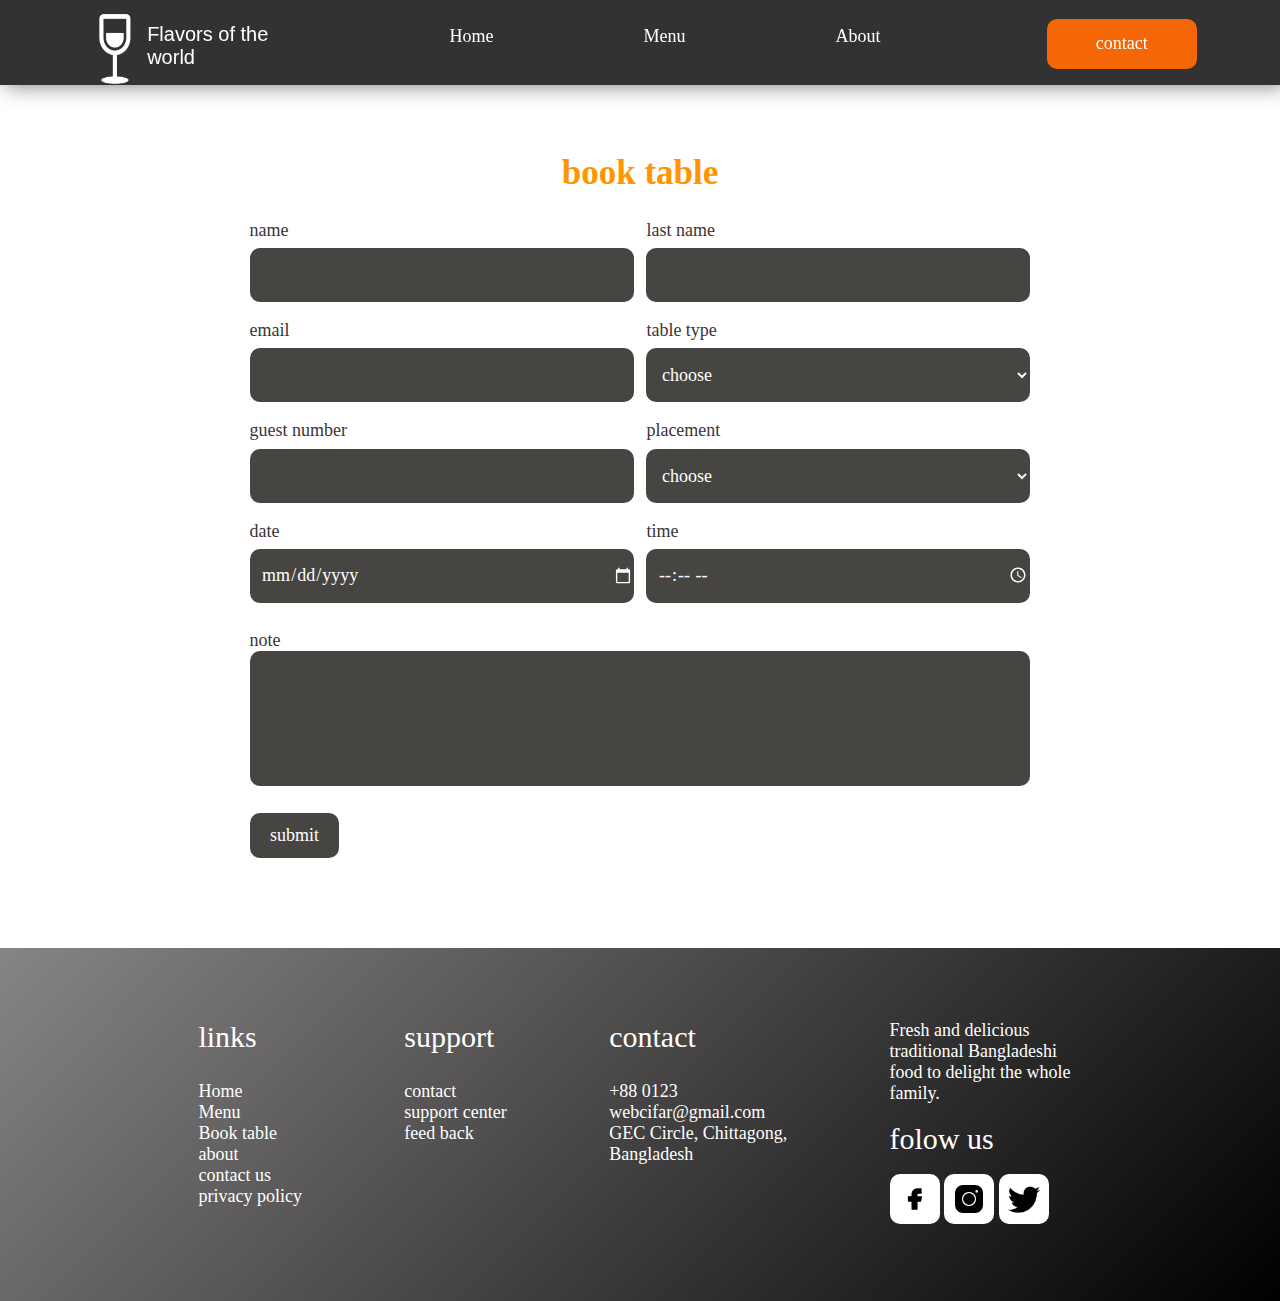
<file: book_table.html>
<!DOCTYPE html>
<html lang="en">

<head>
  <meta charset="UTF-8">
  <meta http-equiv="X-UA-Compatible" content="IE=edge">
  <meta name="viewport" content="width=device-width, initial-scale=1.0">
  <title>Book table</title>
  <link rel="stylesheet" href="book table.css">
  <link rel="stylesheet" href="index_footer.css">
  <link rel="stylesheet" href="contact_header.css">
</head>

<body>
  <header>
    <div>
      <nav id="nav">
        <div class="verre_texte"> <img src="image/logo.png" alt="logo_verre">
          <div class="Flavors">Flavors of the world</div>
        </div>
        <ul>
          <li><a href="index.html">Home</a></li>
          <li><a href="menu2.html">Menu</a></li>
          <li><a href="about.html">About</a></li>
        </ul>
        <div class="nav_bar">
          <a href="index.html"><img src="image/icons8-page-d’accueil-64.png" class="nav_icone" alt=""></a>

          <a href="menu2.html"><img src="image/icons8-menu-cerclé-50.png" alt=""></a>
          <a href="about.html"> <img src="image/icons8-info-50.png" alt=""></a>
          <a href="contact.html"><img src="image/icons8-contacts-64.png" alt=""></a>
        </div>
        <button class="contact"> <a href="contact.html"> contact</a></button>

      </nav>
  </header>
  <section>
    <h1>book table</h1>
    <div class="book">
      <div class="info_user">
        <div class="book_table">
          <div class="name"><label>name</label> <input type="text"></div>
          <div class="name"> <label>email</label><input type="email"></div>
          <div class="name"><label>guest number</label> <input type="number"></div>
          <div class="name"><label>date</label> <input type="date"></div>

        </div>
        <div class="book_table">
          <div class="name"><label>last name</label><input type="text"></div>
          <div class="name">
            <label for="table_type">table type</label>
            <select name="" id="table_type">
              <option> choose</option>
              <option value="">small(4 personne)</option>
              <option value="">small(6 personne)</option>
              <option value="">large</option>
            </select>
          </div>
          <div class="name">
            <label for="">placement</label>
            <select name="" id="">
              <option>choose</option>
              <option>out door</option>
              <option>indoor</option>
              <option>rooftop</option>
            </select>
          </div>
          <div class="name"><label>time</label><input type="time"></div>

        </div>
      </div>
      <div class="note"><label for="">note</label><input type="text"></div>
      <input type="submit" value="submit" class="envoyer">

    </div>
  </section>
  <footer>

    <div class="links">
      <div class="links_title">links</div>
      <div class="home_footer">
        <div>Home</div>
        <div>Menu</div>
        <div>Book table</div>
        <div>about</div>
        <div>contact us</div>
        <div>privacy policy</div>
      </div>
    </div>
    <div class="links">
      <div class="links_title">support</div>
      <div class="home_footer">
        <div>contact</div>
        <div>support center</div>
        <div>feed back</div>
      </div>
    </div>
    <div class="links">
      <div class="links_title">contact</div>
      <div class="home_footer">
        <div>+88 0123</div>
        <div>webcifar@gmail.com</div>
        <div>GEC Circle, Chittagong,</div>
        <div>Bangladesh</div>
      </div>
    </div>
    <div class="reseaux">
      <div class="fresh">Fresh and delicious traditional Bangladeshi food to delight the whole family.</div>
      <div class="follow_us">folow us</div>
      <div class="sociaux">
        <img src="image/icons8-facebook-64.png" alt="" class="reseaux_sociaux">
        <img src="image/icons8-instagram-50.png" alt="" class="reseaux_sociaux">
        <img src="image/icons8-twitter-50.png" alt="" class="reseaux_sociaux">

      </div>
    </div>
  </footer>
</body>

</html>
</file>
<file: book table.css>
*{
    margin: 0;
    padding: 0;
    box-sizing: border-box;
    scroll-behavior: smooth;
    font-family: Cambria, Cochin, Georgia;
    text-decoration: none;
    list-style: none;
    font-size: large;
color: inherit;

}
.book_table{
    display: flex;
    flex-direction: column;
    gap: 2vh;
}
.name{
    display: flex;
    flex-direction: column;
    gap: 0.8vh;
}
.info_user{
    display: flex;
    flex-direction: row;
    gap: 1vw;
}
h1{
    text-align: center;
    font-size: 35px;
    color: rgb(255, 149, 0);
    padding-top: 17vh;
}
.book{
    display: flex;
    flex-direction: column;
    align-items: center;
    gap: 3vh;
    margin-top: 3vh;
}
label{
    color: rgb(56, 54, 54);
}
input[type="time"]::-webkit-calendar-picker-indicator ,
input[type="date"]::-webkit-calendar-picker-indicator{
    filter: invert(1);
  }

input,select{
    width: 30vw;
    height: 6vh;
    outline: none;
    border: none;
    border-radius: 10px;
    padding-left: 3%;
    background-color: rgb(71, 69, 65);
    color: white;
}
.note{
    display: flex;
    flex-direction: column;
}
.note input{
    width: 61vw;
    height: 15vh;
    padding-bottom: 8%;
}
.envoyer{
    width: 7vw;
    padding-left: 0;
    height: 5vh;
    margin-right: 54%;
}
@media screen and (max-width:1000px){

.info_user{
    flex-direction: column;
}
input,select{
    width: 100%;
}

.book_table{
    width: 90vw;
    
}
.note input{
    width: 90vw;
}
.envoyer{
    width: 26vw;
    height: 5vh;
    margin-right: -54%;
}
}
</file>
<file: index_footer.css>
.verre_texte img{
    width: 5vw;
    height: 8vh;
    filter: invert(100%);
}
footer{
    color: white;
    background:linear-gradient(135deg,rgb(135, 132, 132),black);
    display: flex;
    flex-direction: row;
    gap: 8vw;
    
    justify-content: center;
    padding: 8vh 0;
    margin-top: 10vh;
}
.reseaux{
    width: 15vw;
    display: flex;
    flex-direction: column;
    gap: 2vh;
   
}
.reseaux_sociaux{
    width: 50px;
    height: 50px;
    background-color: white;
    border-radius: 10px;
    padding: 1vh 
}
.follow_us{
    font-size: 30px;
    font-weight: 100;
}
.links{
    display: flex;
    flex-direction: column;
    gap: 3vh;
    position: relative;
}
.links_title{
    font-size: 30px;
    font-weight: 200;
    font-family: 'Franklin Gothic Medium';
}
.news_letter{
    display: flex;
    flex-direction: column;
}
footer input{
    outline: none;
    background-color: transparent;
    border: none;
border-bottom: black 5px solid;
}

@media screen and (max-width:700px) {
 .verre_texte{
    display: none;
    
 }
    footer{
  flex-direction: column;
 }   
 .reseaux{
    width: 100vw;
   
 }
 .sociaux{
    margin: 0 auto;
 }
 .follow_us{
    text-align: center;
 }
 .links{
    margin: 0 10%;
 }

}
</file>
<file: contact_header.css>
nav{
   
    display: flex;
    flex-direction: row;
    justify-content: space-around;
    padding-top: 1%;
    width: 100%;
    box-shadow: 5px 1px 20px gray;
      position: fixed;
    top: 0%;
    z-index: 1;
color: white;
background-color: rgba(26, 25, 25, 0.892);


}

.logo{

}
nav img{
   width: 35px;
   height: 35px;
  
}

nav ul{
    
    display: flex;
    flex-direction: row;
    gap: 150px;
    margin-top: 1%;
}
.verre_texte{
    display: flex;
    flex-direction: row;
    width: 200px;
}
.Flavors{
    font-size: 20px;
    font-family: Arial, Helvetica;
   margin-top: 5%;
}
.nav_bar{
    display: none;
}

.contact{
    width: 150px;
    height: 50px;
    background-color: #F56706;
    border-radius: 10PX;
    border: none;
    margin-bottom: 0.9%;
    font-size: 25px;
    margin-top: 0.5%;
    padding-bottom: 0.6vh;
    transition: 0.8s;

}
.contact:hover{
    box-shadow: 0 0 15px 5px #F56706;
}
nav li{
    position: relative;

  
}
nav li::before{
    position: absolute;
    content: '';
    width: 100%;
    height: 3px;
    background-color: white;
    transition: 1s;
    top: -30%;
    left: 0;
    opacity: 0;

}


nav li:hover::before{
    top: 0;
    opacity: 1;
}





@media screen and (max-width:700px){
   .verre_texte{
    display: none;
   }
    nav{
           box-shadow: none;
           background-color: none;
       }
       nav ul{
           display: none;
       } 
       nav ul:target{
           display: block;
       }
       .nav_bar{
           display: flex;
           flex-direction: row;
           gap: 10vw;
       justify-content: right;
       }
       .contact{
        display: none;
       }
      
    }
</file>
